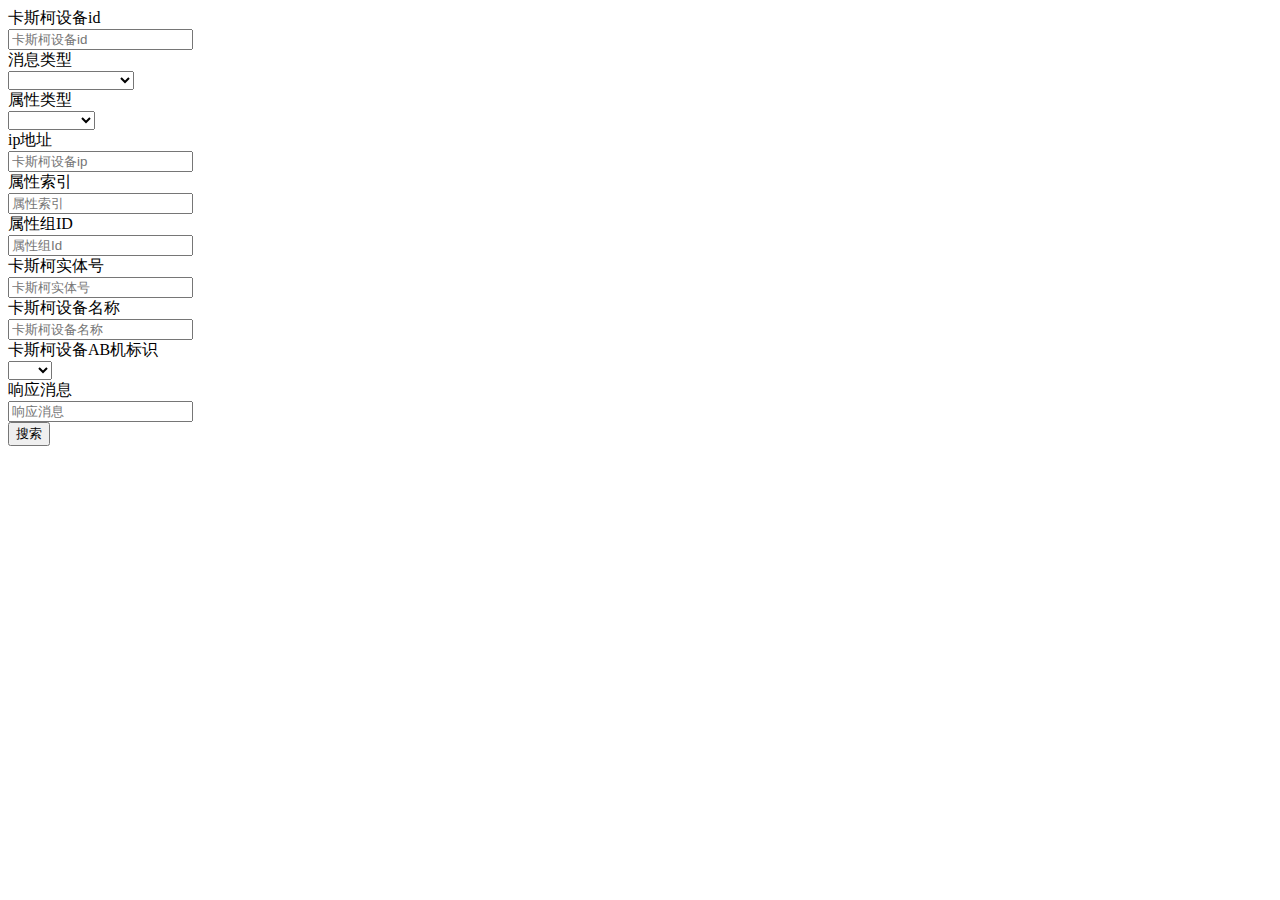
<file: target/classes/templates/log/index.html>
<!DOCTYPE html>
<html lang="en" xmlns:th="http://www.thymeleaf.org">
<head>
    <link rel="stylesheet" th:href="@{../layui/css/layui.css}">
</head>
<body>


<form class="layui-form" action="">
    <div class="layui-form-item ">
        <div class="layui-inline">
            <label class="layui-form-label">卡斯柯设备id</label>
            <div class="layui-input-inline">
                <input id="detectionMsgDeviceId" type="text" name="title" required lay-verify="required"
                       placeholder="卡斯柯设备id" autocomplete="off" class="layui-input">
            </div>
        </div>

        <div class="layui-inline">
            <label class="layui-form-label">消息类型</label>
            <div class="layui-input-inline">
                <select id="msgType" lay-verify="required">
                    <option value=""></option>
                    <option value="191">注册消息</option>
                    <option value="185">探测消息</option>
                    <option value="187">单属性状态消息</option>
                    <option value="188">一组属性状态消息</option>
                    <option value="192">容量属性状态消息</option>
                </select>
            </div>
        </div>

        <div class="layui-inline">
            <label class="layui-form-label">属性类型</label>
            <div class="layui-input-inline">
                <select id="attrType" lay-verify="required">
                    <option value=""></option>
                    <option value="1">主备属性</option>
                    <option value="2">连接属性</option>
                    <option value="3">容量属性</option>
                    <option value="7">自定义属性</option>
                </select>
            </div>
        </div>

        <div class="layui-inline">
            <label class="layui-form-label">ip地址</label>
            <div class="layui-input-inline">
                <input id="ip" type="text" name="title" required lay-verify="required" placeholder="卡斯柯设备ip"
                       autocomplete="off" class="layui-input">
            </div>
        </div>

        <div class="layui-inline">
            <label class="layui-form-label">属性索引</label>
            <div class="layui-input-inline">
                <input id="attrIndex" type="text" name="title" required lay-verify="required" placeholder="属性索引"
                       autocomplete="off" class="layui-input">
            </div>
        </div>
        <div class="layui-inline">
            <label class="layui-form-label">属性组ID</label>
            <div class="layui-input-inline">
                <input id="attrGroupId" type="text" name="title" required lay-verify="required" placeholder="属性组Id"
                       autocomplete="off" class="layui-input">
            </div>
        </div>

        <div class="layui-inline">
            <label class="layui-form-label">卡斯柯实体号</label>
            <div class="layui-input-inline">
                <input id="cascoEntityId" type="text" name="title" required lay-verify="required" placeholder="卡斯柯实体号"
                       autocomplete="off" class="layui-input">
            </div>
        </div>

        <div class="layui-inline">
            <label class="layui-form-label">卡斯柯设备名称</label>
            <div class="layui-input-inline">
                <input id="cascoDeviceName" type="text" name="title" required lay-verify="required"
                       placeholder="卡斯柯设备名称" autocomplete="off" class="layui-input">
            </div>
        </div>

        <div class="layui-inline">
            <label class="layui-form-label">卡斯柯设备AB机标识</label>
            <div class="layui-input-inline">
                <select id="cascoDeviceAbFlag" lay-verify="required">
                    <option value=""></option>
                    <option value="0">A机</option>
                    <option value="1">B机</option>
                </select>
            </div>
        </div>

        <div class="layui-inline">
            <label class="layui-form-label">响应消息</label>
            <div class="layui-input-inline">
                <input id="repMsg" type="text" name="title" required lay-verify="required" placeholder="响应消息"
                       autocomplete="off" class="layui-input">
            </div>
        </div>


    </div>

    <div class="layui-form-item ">
        <button id="search" type="button" class="layui-btn">搜索</button>
    </div>


    <div class="layui-form-item layui-col-md12">
        <table class="layui-hide" id="dataTable" lay-filter="dataTable"></table>

    </div>

</form>


</body>

<style>
    .layui-table-view .layui-table[lay-size=lg] .layui-table-cell {
        height: auto;
    }

    .layui-table-cell {
        height: auto;
    }

    .layui-table-cell, .layui-table-tool-panel li {
        overflow: hidden;
        text-overflow: inherit;
        white-space: inherit;
    }

    .layui-table-cell {
        padding: inherit

    }

    .layui-table-cell {
        height: 36px;
        line-height: 36px;
    }

    .layui-form-label {
        width: 100px;
    }
</style>
<script th:src="@{../layui/layui.js}"></script>
<script th:inline="none">
    layui.use(['table', 'form', 'layer'], function () {
        var $ = layui.jquery,
            table = layui.table;
        var layer = layui.layer;
        var opt = {
            page: true
            , id: "table1"
            , elem: '#dataTable'
            , type: 'checkbox'
            , url: '/log/list'
            , method: 'post'
            , contentType: "application/json;charset=utf-8"
            , cols: [[
                {title: '序号', type: 'numbers'}
                // , {type:'checkbox'}
                , {field: 'id', title: '消息id', width: 160}
                // , {field: 'detectionId', title: '探测id'}
                , {
                    field: 'msgType', title: '消息类型', templet: function (d) {
                        switch (d.msgType) {
                            case 185:
                                return '探测消息'
                            case 191:
                                return '注册消息'
                            case 187:
                                return '单属性消息'
                            case 188:
                                return '一组属性消息'
                            case 192:
                                return '容量属性消息'
                        }
                        return ''
                    }
                    , width: 100
                }
                // , {field: 'detectionMsgDeviceId', title: '卡斯柯设备ID'}
                // , {field: 'registerMsgDeviceIdList',  title: '注册消息卡斯柯设备ID列表'}
                , {
                    field: 'attrType', title: '属性类型', templet: function (d) {
                        switch (d.attrType) {
                            case 1:
                                return '主备属性'
                            case 2:
                                return '连接属性'
                            case 3:
                                return '容量属性'
                            case 7:
                                return '自定义'
                        }
                        return ''
                    }
                }

                , {field: 'entityId', title: '卡斯柯实体号', width: 100}
                , {
                    field: 'abFlag', title: 'A,B机标识', width: 50, templet: function (d) {
                        switch (d.abFlag * 1) {
                            case 0:
                                return 'A机'
                            case 1:
                                return 'B机'
                        }
                        return ''
                    }
                }
                , {field: 'ipAddr1', title: 'ip1', width: 100}
                , {field: 'name', title: '卡斯柯设备名', width: 100}
                , {field: 'attrIndex', title: '属性索引'}
                , {field: 'attrGroupId', title: '属性组号'}
                , {field: 'msgSengTime', title: '消息发送时间', width: 200}
                , {field: 'msgReceiveTime', title: '消息接收时间', width: 200}
                , {field: 'msgHandleTime', title: '消息处理完成时间', width: 200}
                , {field: 'msgRepValue', title: '消息响应值'}
                // , {field: 'sendHexMsg',title: '发送报文'}
                // , {field: 'receiveHexMsg',title: '接收报文'}
                // , {field: 'cascoServiceIp',title: 'cascoIP'}
                // , {field: 'cascoServicePort',title: 'casco端口'}
                // , {field: 'localMonitorIp',title: '本地IP'}
                // , {field: 'localMonitorPort',title: '本地端口'}
            ]]
            , parseData: function (res) { //res 即为原始返回的数据
                console.log(res.data.total)
                console.log(res.data.list)

                return {
                    "code": res.code == 200 ? 0 : -1, //解析接口状态
                    "msg": res.message, //解析提示文本
                    "count": res.data.total, //解析数据长度
                    "data": res.data.list //解析数据列表
                };
            },

			limits: [10, 50, 100, 200, 400, 800, 1600,3200,6400,10000]
        }
        table.render(opt);
        //单击变色
        table.on('row(dataTable)', function (obj) {
            //console.log(obj.tr) //得到当前行元素对象
            $('tr').removeClass("layui-bg-green")
            $(obj.tr).addClass("layui-bg-green")
        });
        //双击展示详情
        table.on('rowDouble(dataTable)', function (obj) {
        	console.log(JSON.stringify(obj.data))
            layer.alert(JSON.stringify(obj.data).replace(/\\ /g, ""));
        });


        $('#search').on('click', function () {
            var attrType = $('#attrType').val();
            var detectionMsgDeviceId = $('#detectionMsgDeviceId').val();
            var msgType = $('#msgType').val();
            var ip = $('#ip').val();
            var attrIndex = $('#attrIndex').val();
            var attrGroupId = $('#attrGroupId').val();
            var cascoEntityId = $('#cascoEntityId').val();
            var cascoDeviceName = $('#cascoDeviceName').val();
            var cascoDeviceAbFlag = $('#cascoDeviceAbFlag').val();
            var repMsg = $('#repMsg').val();

            table.reload('table1', {
                page: {
                    curr: 1 //重新从第 1 页开始
                }
                , where: {
                    attrType: attrType,
                    detectionMsgDeviceId: detectionMsgDeviceId,
                    msgType: msgType,
                    ip: ip,
                    attrIndex: attrIndex,
                    attrGroupId: attrGroupId,
                    cascoEntityId: cascoEntityId,
                    cascoDeviceName: cascoDeviceName,
                    cascoDeviceAbFlag: cascoDeviceAbFlag,
                    repMsg: repMsg,


                }
            }, 'data');
        })


    });


</script>
</html>
</file>
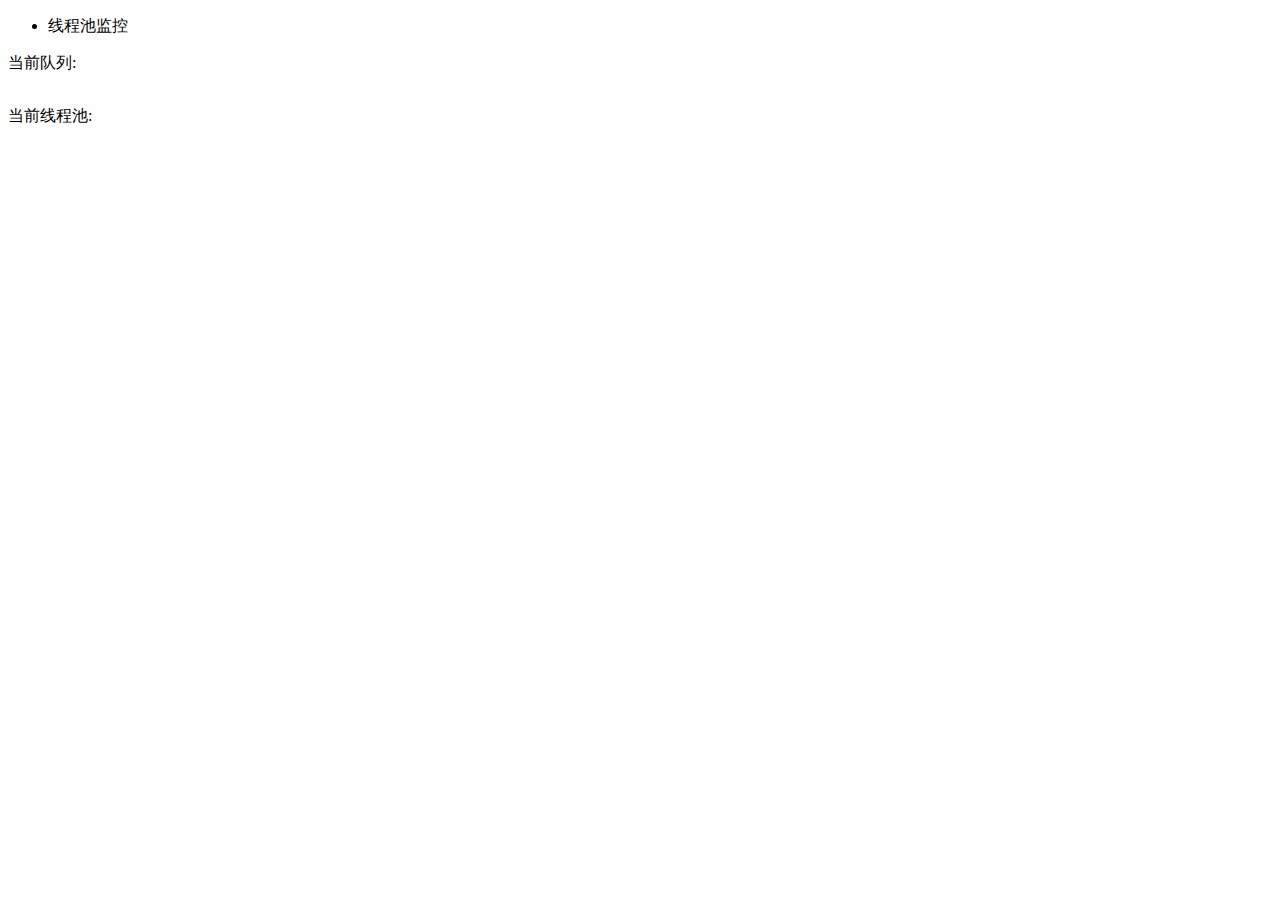
<file: target/classes/templates/monitor/collect_system.html>
<!DOCTYPE html>
<html lang="en" xmlns:th="http://www.thymeleaf.org">
<head>
    <link rel="stylesheet" th:href="@{../layui/css/layui.css}">
</head>
<body>

<div>

    <div class="layui-tab layui-tab-brief" lay-filter="layui-tab_1">
        <ul class="layui-tab-title">
            <li class="layui-this">线程池监控</li>
        </ul>
        <div class="layui-tab-content">
            <div class="layui-tab-item layui-show">
                <form class="layui-form" action="">
                    <p>当前队列:</p>
                    <table class="" id="dataTable2"></table>
                </form>
            </div>

            <div class="layui-tab-item layui-show">
                <form class="layui-form" action="">
                    <p>当前线程池:</p>
                    <table class="" id="dataTable1"></table>
                </form>
            </div>


        </div>


    </div>

</div>


</body>

<style>
    .layui-table-view .layui-table[lay-size=lg] .layui-table-cell{
        height: auto;
    }
    .layui-table-cell{
        height: auto;
    }
    .layui-table-cell, .layui-table-tool-panel li {
        overflow: hidden;
        text-overflow: inherit;
        white-space: inherit;
    }

    .layui-table-cell {
         padding: inherit

    }
    .layui-table-cell{
        height:36px;
        line-height: 36px;
    }
</style>
<script th:src="@{../layui/layui.js}"></script>
<script th:inline="none">
    var laytpl ;
    var layer;
    var jq
    var form


    layui.use(['layer','form','element','table'], function(){ //独立版的layer无需执行这一句
        laytpl = layui.laytpl;
        var $ = layui.jquery, layer = layui.layer; //
        jq=layui.jquery;
        window.jq=jq;
         form = layui.form;
        table = layui.table;
         element = layui.element;
        //监听工具条
        table.on('tool(dataTable)', function(obj){
            var data = obj.data;
            if(obj.event === 'repSizeRankList'){
                layer.msg('ID：'+ data.cycleId + ' 的查看操作');
                window.open("/monitor/getRepSizeRankPage?cycleId="+data.cycleId);
            }
        });


        var opt1=  {
            id:"table1"
            ,elem: '#dataTable1'
            // ,type:'checkbox'
            , url: '/monitor/getThreadPoolMonitorNode'
            , cellMinWidth: 80
            ,contentType:'application/json'
            , method: 'post'
            , cols: [[
                {title: '序号', type: 'numbers'}
                // , {type:'checkbox'}
                , {field: 'poolName',  title: '线程池名称',width:200}
                , {field: 'poolSize',  title: '当前线程数'}
                , {field: 'corePoolSize', title: '核心线程数'}
                , {field: 'activeCount', title: '正在执行的任务数量'}
                , {field: 'completedTaskCount', title: '已完成任务数量'}
                , {field: 'taskCount', title: '任务总数'}
                , {field: 'queueSize', title: '队列里缓存的任务数量'}
                , {field: 'largestPoolSize', title: '池中存在的最大线程数'}
                , {field: 'maximumPoolSize', title: '最大允许的线程数'}
                , {field: 'shutdown', title: '线程池是否关闭'}
                , {field: 'terminated', title: '线程池是否终止'}
            ]]
            ,parseData:function(res){ //res 即为原始返回的数据

                var list=res.data;


                return {
                    "code": 0, //解析接口状态
                    "msg": res.message, //解析提示文本
                    "count": res.total, //解析数据长度
                    "data": list //解析数据列表
                };
            }
        }
        table.render(opt1);

        var opt2=  {
            id:"table2"
            ,elem: '#dataTable2'
            // ,type:'checkbox'
            , url: '/monitor/getQueueMonitor'
            , cellMinWidth: 80
            ,contentType:'application/json'
            , method: 'post'
            , cols: [[
                {title: '序号', type: 'numbers'}
                // , {type:'checkbox'}
                , {field: 'queueName',  title: '队列名称',width:200}
                , {field: 'maxSize',  title: '队列最大容量'}
                , {field: 'cacheNum', title: '已使用容量'}
                , {field: 'remainingCapacity', title: '剩余容量'}
            ]]
            ,parseData:function(res){ //res 即为原始返回的数据
                var list=res.data;
                return {
                    "code": 0, //解析接口状态
                    "msg": res.message, //解析提示文本
                    "count": res.total, //解析数据长度
                    "data": list //解析数据列表
                };
            }
        }
        table.render(opt2);





        element.on('tab(layui-tab_1)', function(data){
            //console.log(this); //当前Tab标题所在的原始DOM元素
            console.log(data.index); //得到当前Tab的所在下标
            //console.log(data.elem); //得到当前的Tab大容器

            //重新加载调度车站监控
            if (data.index==0){
                table.reload('table1', {
                    page: {
                        curr: 1 //重新从第 1 页开始
                    }
                    ,where: {
                    }
                }, 'data');
            }
        });

    })





</script>
</html>
</file>
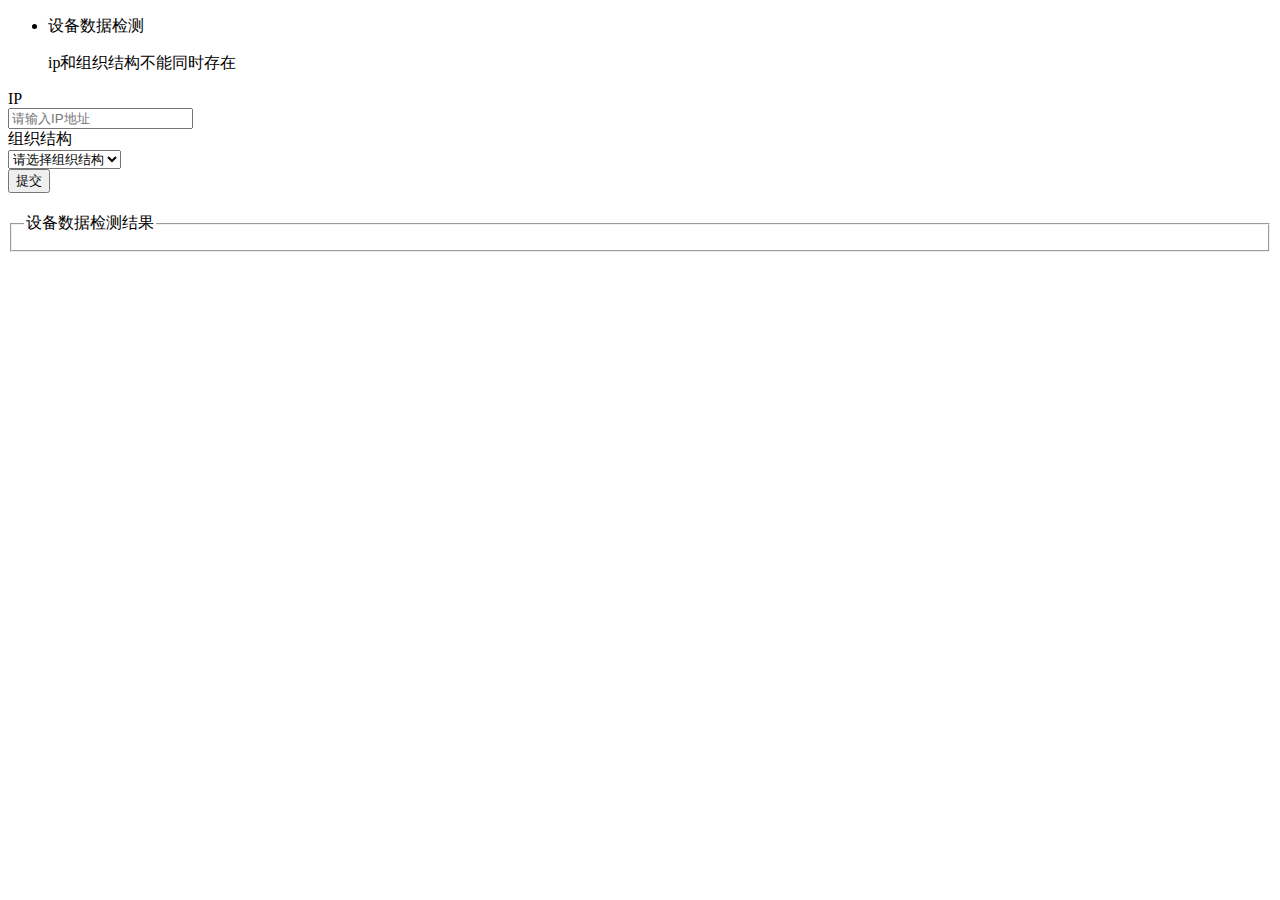
<file: target/classes/templates/tool/dataCheck.html>
<!DOCTYPE html>
<html lang="en" xmlns:th="http://www.thymeleaf.org">
<head>
    <link rel="stylesheet" th:href="@{../layui/css/layui.css}">
</head>
<body>

<div>

    <div class="layui-tab layui-tab-brief" lay-filter="layui-tab_1">
        <ul class="layui-tab-title">
            <li  class="layui-this">设备数据检测</li>
        </ul>
        <div class="layui-tab-content">
            <div class="layui-tab-item layui-show">
                <form class="layui-form" action="">
                    <div class="layui-form-item">
                        <blockquote class="layui-elem-quote">ip和组织结构不能同时存在</blockquote>
                    </div>
                    <div class="layui-form-item">

                        <div class="layui-inline">
                            <label class="layui-form-label">IP</label>
                            <div class="layui-input-inline">
                                <input  class="layui-input" name="ip"  autocomplete="off" placeholder="请输入IP地址">
                            </div>
                        </div>
                    </div>

                    <div class="layui-form-item ">
                        <div class="layui-inline">
                            <label class="layui-form-label">组织结构</label>
                            <div class="layui-input-inline">
                                <select  id="orgSelect"  lay-search name="orgSelect">
                                    <option value="">请选择组织结构</option>
                                    <option th:each="org : ${orgList}"
                                            th:text="${org.title}" th:value="${org.id}"></option>
                                </select>
                            </div>
                        </div>
                    </div>

                    <div class="layui-form-item">
                        <div class="layui-input-block">
                            <button  lay-submit="" lay-filter="s_history" type="submit" class="layui-btn layui-btn-sm"><i class="layui-icon layui-icon-search"></i>提交</button>
                        </div>
                    </div>

                </form>

                <form class="layui-form" action="">
                    <fieldset class="layui-elem-field layui-field-title" style="margin-top: 20px;">
                        <legend>设备数据检测结果</legend>
                    </fieldset>
                    <p id="checkRep"></p>
                </form>
            </div>
        </div>

    </div>

</div>


</body>

<style>
    .layui-table-view .layui-table[lay-size=lg] .layui-table-cell{
        height: auto;
    }
    .layui-table-cell{
        height: auto;
    }
    .layui-table-cell, .layui-table-tool-panel li {
        overflow: hidden;
        text-overflow: inherit;
        white-space: inherit;
    }

    .layui-table-cell {
        padding: inherit

    }
    .layui-table-cell{
        height:36px;
        line-height: 36px;
    }

    .layui-table-cell {
        height: auto;
        line-height: 20px;
        padding: 0px;
        position: relative;
        overflow: hidden;
        text-overflow: ellipsis;
        white-space: normal;
        box-sizing: border-box;
        white-space: nowrap;
    }
</style>


<script th:src="@{../layui/layui.js}"></script>
<script th:inline="none">
    var laytpl ;
    var layer;
    var jq
    var form


    layui.use(['layer','form','element','table','laydate'], function(){ //独立版的layer无需执行这一句
        var laydate = layui.laydate;
        laytpl = layui.laytpl;
        var $ = layui.jquery, layer = layui.layer; //
        jq=layui.jquery;
        window.jq=jq;
        form = layui.form;
        table = layui.table;
        element = layui.element;

        //执行一个laydate实例
        laydate.render({
            elem: '#s_createTime' //指定元素
            ,range: true
        });
        //监听工具条
        table.on('tool(dataTable1)', function(obj){
            var data = obj.data;
            //跳转url
            if(obj.event === 'jumpUrl'){
                window.open("http://"+data.nodeUrl);
            }
        });

        //监听提交
        form.on('submit(s_history)', function(data){
            // layer.alert(JSON.stringify(data.field), {
            //     title: '最终的提交信息'
            // })

            var ip=data.field.ip;
            var orgId=data.field.orgSelect;
            if (orgId&&ip){
                layer.alert("ip和组织结构不能同时选择")
                return false
            }

            if (!orgId&&!ip){
                layer.alert("ip和组织结构不能必须输入其中一项")
                return false
            }

            window.open("/tool/toDeviceDataCheckExcel?ip="+ip+"&orgId="+orgId);
            // jq.ajax({
            //     type: "POST",
            //     url: '/tool/toDeviceDataCheck',
            //     async: true, // 使用同步方式
            //     data: JSON.stringify(data.field),
            //     contentType: "application/json; charset=utf-8",
            //     dataType: "json",
            //     success: function (data) {
            //         console.log(data)
            //
            //         jq('#checkRep').html(data.msg);
            //
            //         return false;
            //     }
            // });
            return false;
        });
    })





</script>
</html>
</file>
